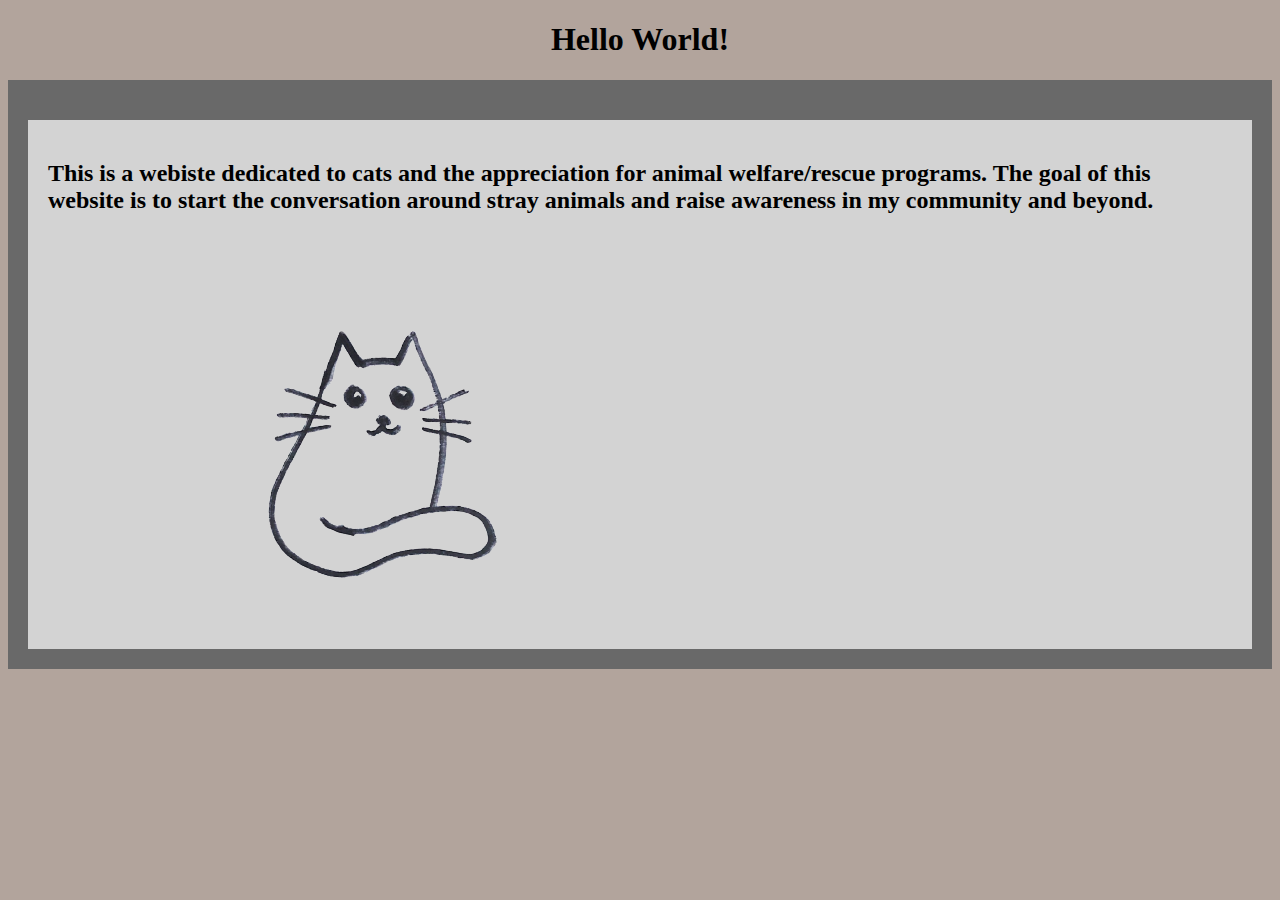
<file: about.html>
<!DOCTYPE html>
<html>
<body style="background-color:#b2a49c;">
<h1 style="text-align:center;">Hello World!</h1>

<div style="background-color:dimgrey;color:white;padding:20px;">
<h2> </h2>
<div style="background-color:lightgray;color:black;padding:20px;">
<h2>This is a webiste dedicated to cats and the appreciation for animal welfare/rescue programs. The goal of this website is to start the conversation around stray animals and raise awareness in my community and beyond.</h2>
<img src="cat_drawing.png" />
</file>
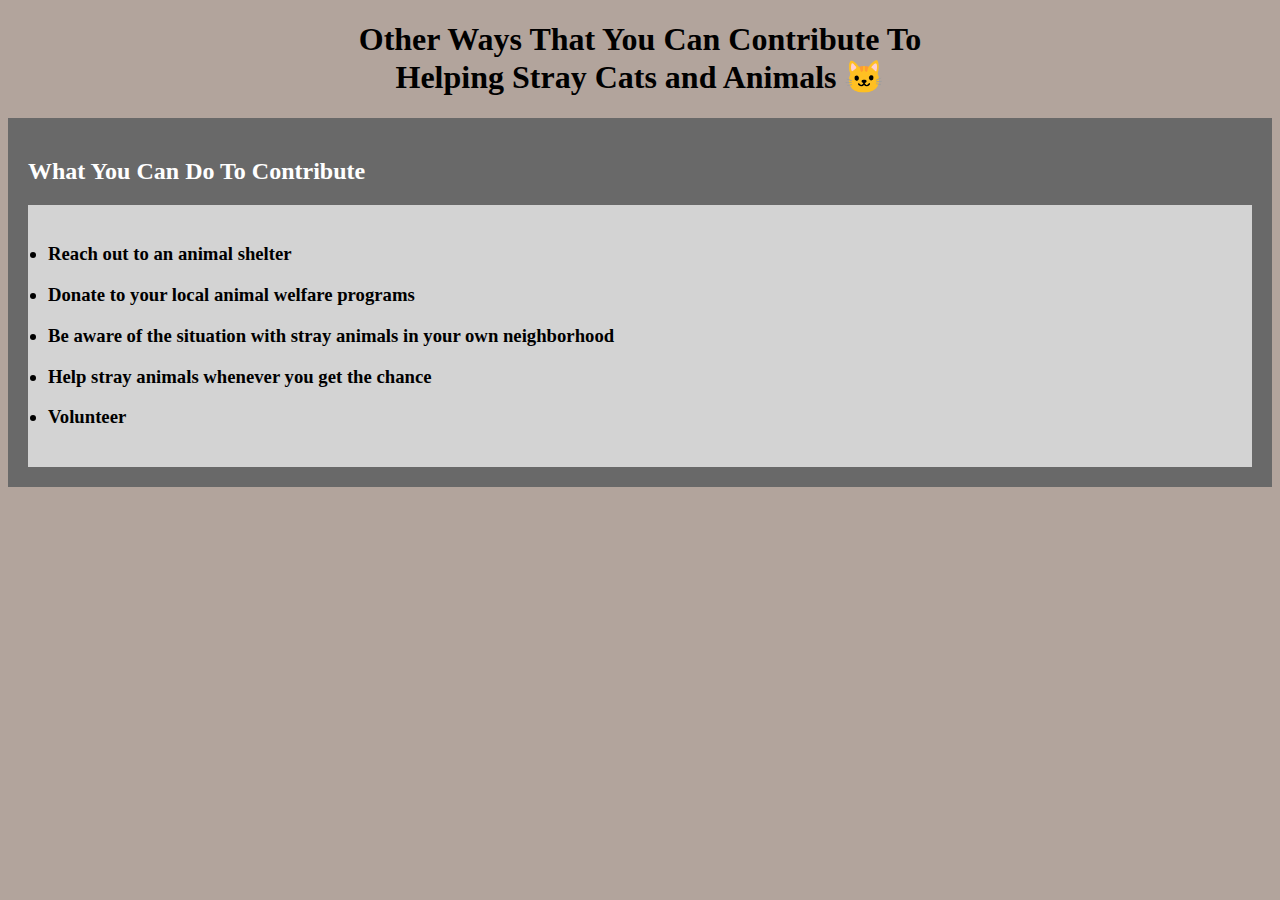
<file: welfare.html>
<!DOCTYPE html>
<html>
<body style="background-color:#b2a49c;">
<h1 style="text-align:center;">Other Ways That You Can Contribute To<br>Helping Stray Cats and Animals &#128049;</h1>

<div style="background-color:dimgrey;color:white;padding:20px;">
<h2> What You Can Do To Contribute</h2>
<div style="background-color:lightgray;color:black;padding:20px;">
<h3><li>Reach out to an animal shelter</h3>
<h3><li>Donate to your local animal welfare programs</h3>
<h3><li>Be aware of the situation with stray animals in your own neighborhood</h3>
<h3><li>Help stray animals whenever you get the chance</h3>
<h3><li>Volunteer</h3>
</file>
